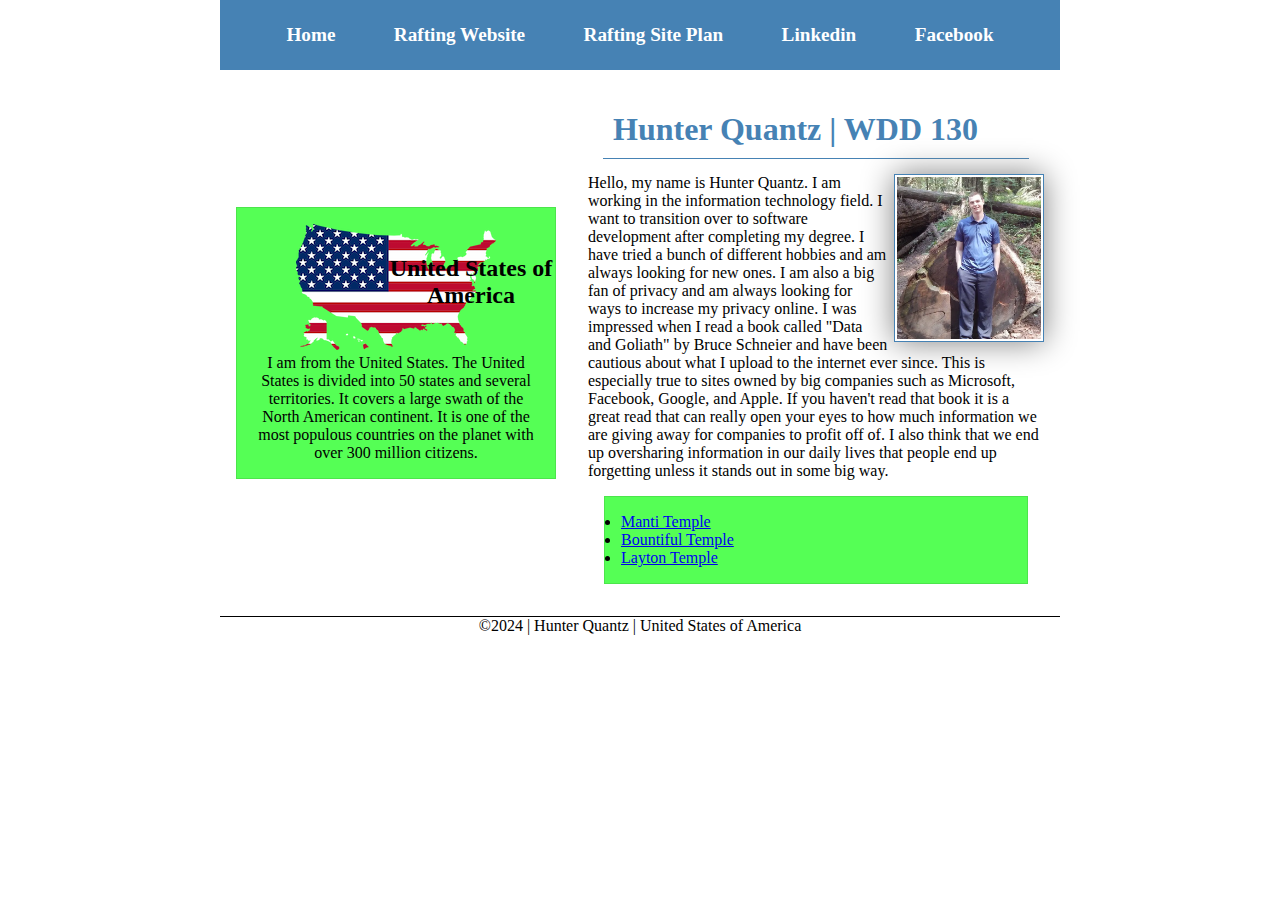
<file: index.html>
<!DOCTYPE html>
<html lang="en-US">
  <head>
    <meta charset="utf-8">
    <meta name="viewport" content="width=device-width,initial-scale=1.0">
    <title>Hunter Quantz WDD 130</title>
    <meta
      name="description"
      content="Hunter Quantz WDD130 A page to follow along with examples. It is to get the points necessary to acheive a passing grade.
      This description should contain enough information about the page. It also should convey that this is purely for practice and so fare
      would not be a good ePortfolio. "
    >
    <meta name="author" content="Hunter Quantz" >
    <link rel="stylesheet" href="styles/styles.css" >
  </head>
  <body>
    <header>
      <nav>
        <a href="#">Home</a>
        <a href="wwr/">Rafting Website</a>
        <a href="wwr/site-plan-rafting.html">Rafting Site Plan</a>
        <a href="https;//linkedin.com">Linkedin</a>
        <a href="https://facebook.com">Facebook</a>
      </nav>
    </header>
    <div class="grid">
      <main>
        <h1>Hunter Quantz | WDD 130</h1>
        <img
          src="images/profile.webp"
          alt="Hello, my name is Hunter Quantz"
          width="200"
        >
        <p>
          Hello, my name is Hunter Quantz. I am working in the information
          technology field. I want to transition over to software development
          after completing my degree. I have tried a bunch of different hobbies
          and am always looking for new ones. I am also a big fan of privacy and
          am always looking for ways to increase my privacy online. I was impressed
          when I read a book called "Data and Goliath" by Bruce Schneier and have
          been cautious about what I upload to the internet ever since. This is
          especially true to sites owned by big companies such as Microsoft, Facebook,
          Google, and Apple. If you haven't read that book it is a great read that
          can really open your eyes to how much information we are giving away for
          companies to profit off of. I also think that we end up oversharing
          information in our daily lives that people end up forgetting unless it
          stands out in some big way.
        </p>
        <ul class="box">
          <li><a href="https://www.churchofjesuschrist.org/temples/details/manti-utah-temple?lang=eng" target="_blank">Manti Temple</a></li>
          <li><a href="https://www.churchofjesuschrist.org/temples/details/bountiful-utah-temple?lang=eng" target="_blank">Bountiful Temple</a></li>
          <li><a href="https://www.churchofjesuschrist.org/temples/details/layton-utah-temple?lang=eng" target="_blank">Layton Temple</a></li>
        </ul>
      </main>
      <aside class="box">
        <h2>United States of America</h2>
        <img
          src="./images/america.png"
          alt="United States outline with flag coloring"
        >
        <p>
          I am from the United States. The United States is divided into 50 states
          and several territories. It covers a large swath of the North American
          continent. It is one of the most populous countries on the planet with
          over 300 million citizens.
        </p>
      </aside>
    </div>
    <footer>
      <p>&copy;2024 | Hunter Quantz | United States of America</p>
    </footer>
  </body>
  <!-- Last modified 24 Jan, 2024 -->
</html>
</file>
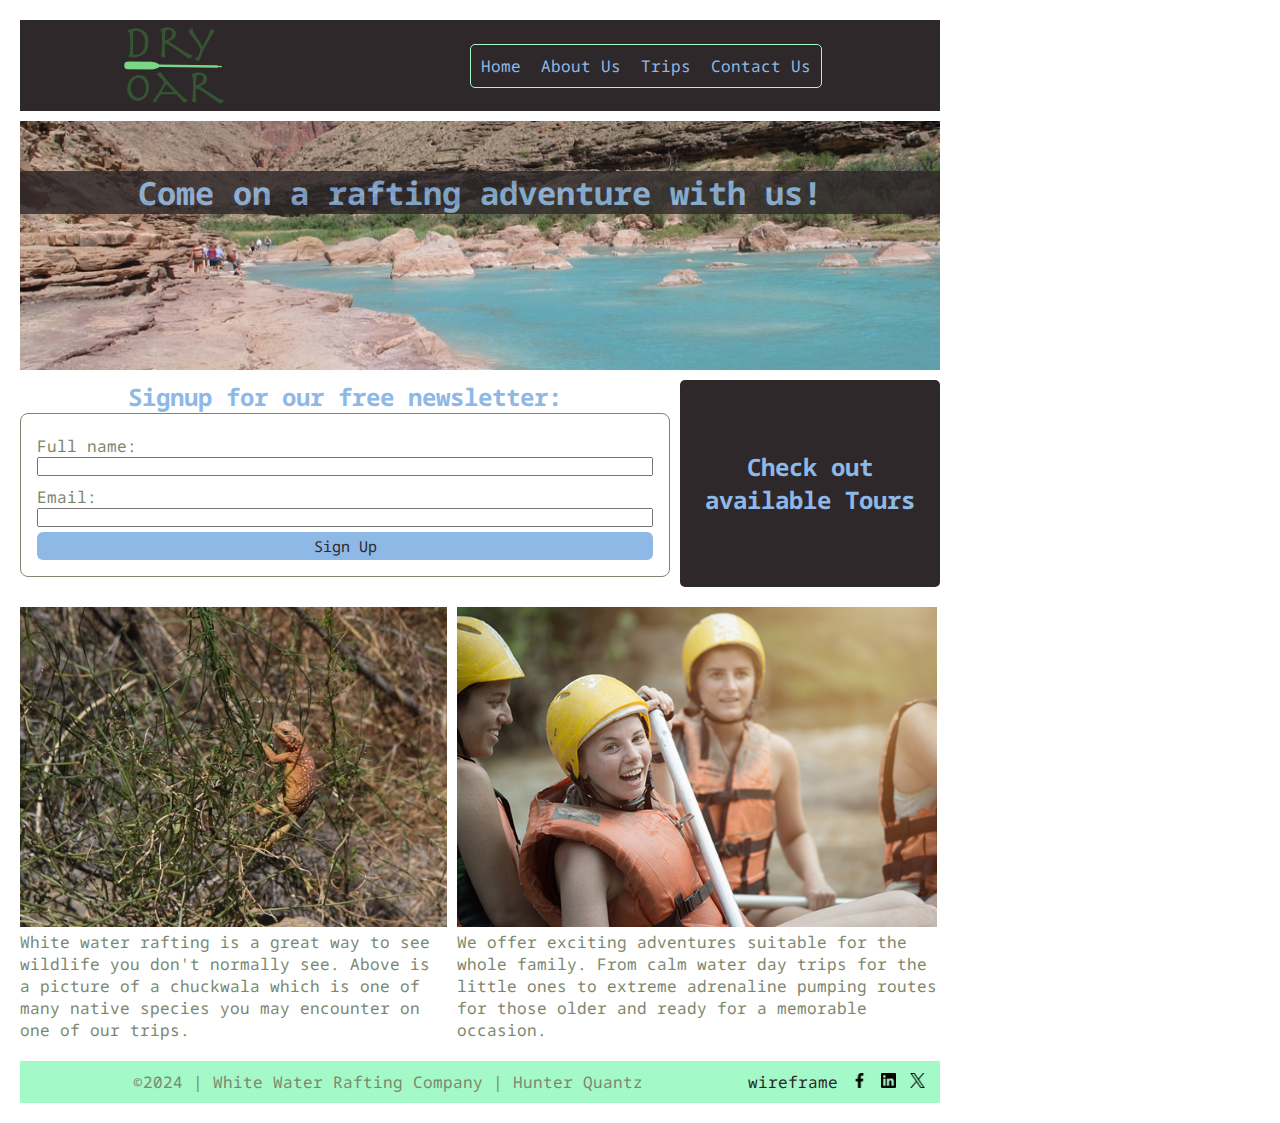
<file: wwr/index.html>
<!DOCTYPE html>
<html lang="en-US">
  <head>
    <meta charset="utf-8">
    <meta name="viewport" content="width=device-width,initial-scale=1.0">
    <title>Trips | White Water Rafting company</title>
    <meta name="description" content="This page is so that users can view the
      trips offered by the company. It will allow them to navigate to a page to
      reserve a trip.">
     <meta name="author" content="Hunter Quantz">
     <link rel="stylesheet" href="styles/rafting.css">
  </head>
  <body>
    <header>
      <img src="images/logo.png" alt="Rafting Site Logo">
      <nav>
        <ul class="navigation">
          <li><a href="index.html">Home</a></li>
          <li><a href="about.html">About Us</a></li>
          <li><a href="trips.html">Trips</a></li>
          <li><a href="contact.html">Contact Us</a></li>
        </ul>
      </nav>
    </header>
    <main>
      <div class="hero">
        <img src="images/littlecolorado-wide.jpg" alt="Little Colorado">
        <h1>Come on a rafting adventure with us!</h1>
      </div>
      <div class="news-and-call">
        <div class="newsletter">
          <h2>Signup for our free newsletter:</h2>
          <form class="newsletter-signup">
            <div class="name">
              <label for="name">Full name:</label>
              <input type="text" name="name" id="name">
            </div>
            <div class="email">
              <label for="email">Email:</label>
              <input type="email" name="email" id="email">
            </div>
            <button type="submit" name="submit">Sign Up</button>
          </form>
        </div>
        <div class="reservation">
            <a href="trips.html"><h2 class="visit">Check out available Tours</h2></a>
        </div>
      </div>
      <div class="features">
        <figure>
          <img src="images/chuckwalla1.jpg" alt="Chuckwala">
          <figcaption>White water rafting is a great way to see wildlife you don't
          normally see. Above is a picture of a chuckwala which is one of many native
         species you may encounter on one of our trips.</figcaption>
        </figure>
        <figure>
            <img src="images/rafting21_600.png" alt="Rafting group">
            <figcaption>We offer exciting adventures suitable for the whole family.
            From calm water day trips for the little ones to extreme adrenaline
          pumping routes for those older and ready for a memorable occasion.</figcaption>
        </figure>
      </div>
    </main>
    <footer>
      <p>&copy;2024 | White Water Rafting Company | Hunter Quantz</p>
      <div>
        <a href="https://app.moqups.com/iK8hiisKk5EWB1rsXzDMEu3PHWJ8lGB0/view/page/ae9b184f7">wireframe</a>
        <a href="facebook.com"><img src="images/facebook-logo.png" alt="Facebook Logo"></a>
        <a href="linkedin.com"><img src="images/linkedin-logo.png" alt="Linkedin Logo"></a>
        <a href="x.com"><img src="images/x-logo.png" alt="x logo"></a>
      </div>
      <div class="offerings">

      </div>
    </footer>
  </body>
</html>
</file>
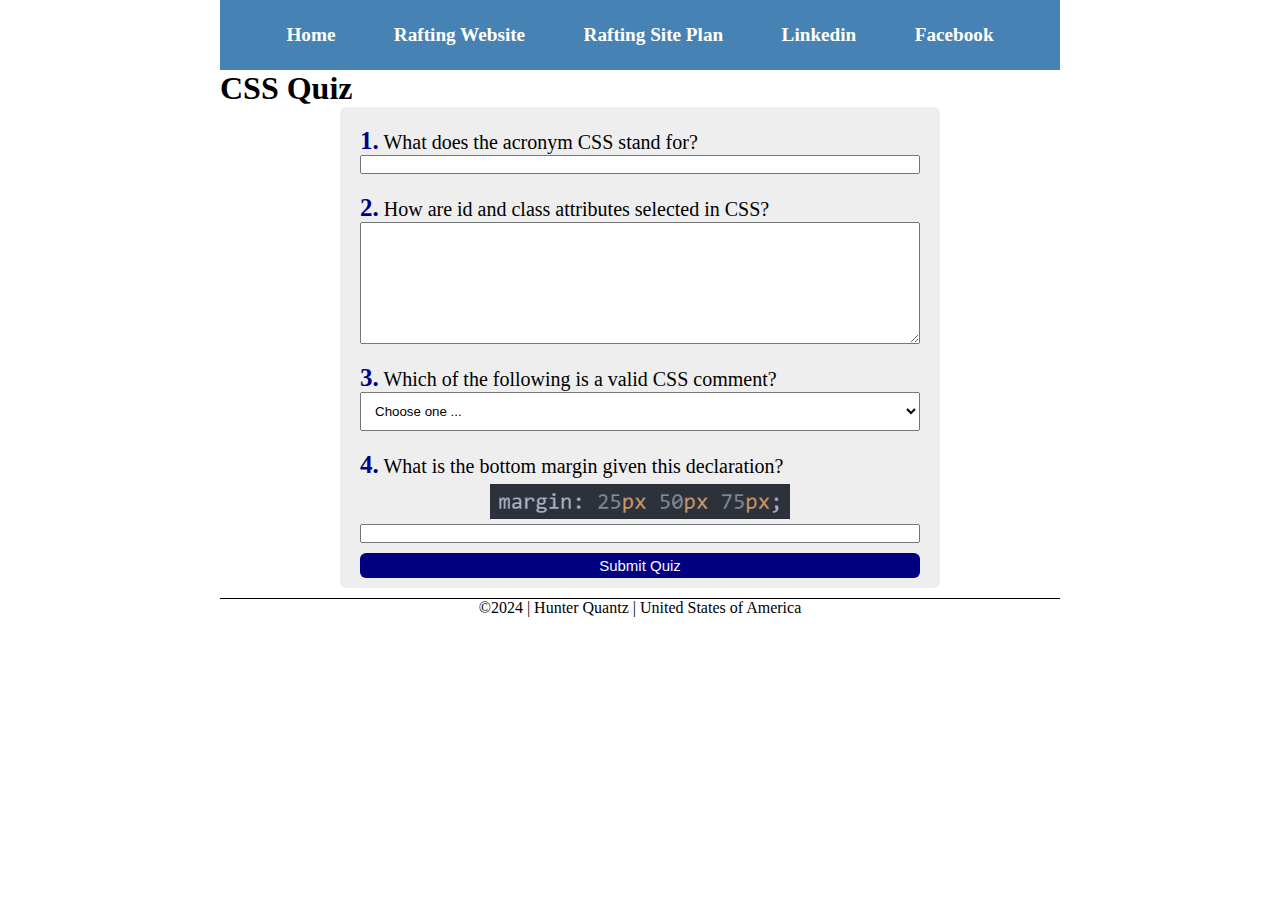
<file: quiz.html>
<!DOCTYPE html>
<html lang="en-US" dir="ltr">
  <head>
    <meta charset="utf-8">
    <meta name="viewport" content="width=device-width,initial-scale=1.0">
    <title>Quiz Form | Hunter Quantz</title>
    <meta name="description" content="This is for a week three assignment. It is
     laied out in a structure provided by the instructor. The instructor also
     provided layout information and guidance on CSS. This page strives to follow
     that as quickly as possible. It welcomes feedback regarding any ways it can
     improve to better follow what the instructor expects of it.">
     <meta name="author" content="Hunter Quantz">
     <link rel="stylesheet" href="styles/quiz.css">
  </head>
  <body>
    <header>
      <nav>
        <a href="index.html">Home</a>
        <a href="wwr/">Rafting Website</a>
        <a href="wwr/site-plan-rafting.html">Rafting Site Plan</a>
        <a href="https;//linkedin.com">Linkedin</a>
        <a href="https://facebook.com">Facebook</a>
      </nav>
    </header>
    <main>
      <h1>CSS Quiz</h1>
      <form>
          <div class="q1">
            <label for="q1"><strong>1.</strong> What does the acronym CSS stand for?</label>
            <input type="text" name="q1" id="q1">
          </div>
          <div class="q2">
            <label for="q2"><strong>2.</strong> How are id and class attributes selected in CSS?</label>
            <textarea name="q2" rows="8" id="q2"></textarea>
          </div>
          <div class="q3">
            <label for="q3"><strong>3.</strong> Which of the following is a valid CSS comment?</label>
            <select class="q3" name="q3" id="q3">
                <option value="" selected disabled>Choose one ...</option>
                <option value="Python Comment"># This is a comment</option>
                <option value="x86 Assembly Comment">; This is a comment</option>
                <option value="CSS Comment">/* This is a comment */</option>
            </select>
          </div>
          <div class="q4">
            <label for="q4"><strong>4.</strong> What is the bottom margin given this declaration?</label>
            <img src="images/quiz-image.png" alt="margin: 25px 50px 75px;">
            <input type="number" name="q4" id="q4">
          </div>
          <div class="button">
            <button type="submit" name="button">Submit Quiz</button>
          </div>
      </form>
    </main>
      <footer>
        <p>&copy;2024 | Hunter Quantz | United States of America</p>
      </footer>
  </body>
</html>
</file>
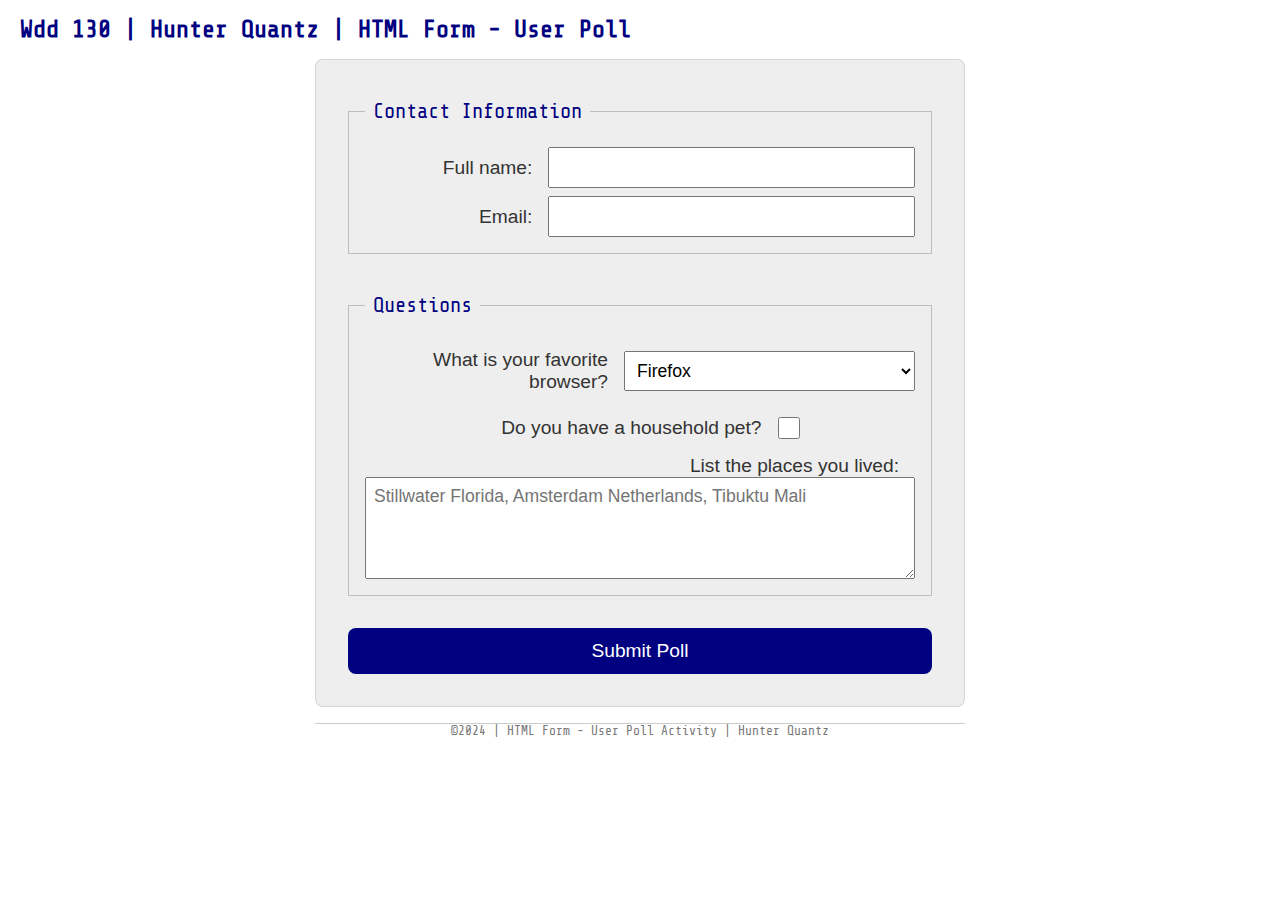
<file: week05/poll-form.html>
<!DOCTYPE html>
<html lang="en-US" dir="ltr">
  <head>
    <meta charset="utf-8">
    <meta name="viewport" content="width=device-width, initial-scale=1">
    <title>WDD 150 | HTML Form - User Poll</title>
    <link rel="stylesheet" href="styles/poll-form.css">
  </head>
  <body>
    <header>
      <h1>Wdd 130 | Hunter Quantz | HTML Form - User Poll</h1>
    </header>
    <main>
      <form>
        <fieldset>
          <legend>Contact Information</legend>
          <div class="form-item column2">
            <label for="fullname">Full name:</label>
            <input type="text" name="fullname" id="fullname">
          </div>
          <div class="form-item column2">
            <label for="useremail">Email:</label>
            <input type="email" name="useremail" id="useremail">
          </div>
        </fieldset>
        <fieldset>
          <legend>Questions</legend>
          <div class="form-item column1">
            <label for="browser">What is your favorite browser?</label>
            <select class="browser" id="browser" name="browser">
              <option value="Firefox">Firefox</option>
              <option value="Waterfox">Waterfox</option>
              <option value="Internet Explorer">Internet Explorer</option>
              <option value="Chromium-based">Some Chromium based browser</option>
            </select>
          </div>
          <div class="form-item column1">
            <label for="pet">Do you have a household pet?</label>
            <input type="checkbox" name="pet" id="pet">
          </div>
          <div class="form-item">
            <label for="feedback">List the places you lived:</label>
            <textarea name="feedback" rows="4" id="feedback" placeholder="Stillwater Florida, Amsterdam Netherlands, Tibuktu Mali"></textarea>
          </div>
        </fieldset>
        <button type="submit" name="submit">Submit Poll</button>
      </form>
    </main>
    <footer>
      <p>&copy;2024 | HTML Form - User Poll Activity | Hunter Quantz</p>
    </footer>
  </body>
</html>
</file>
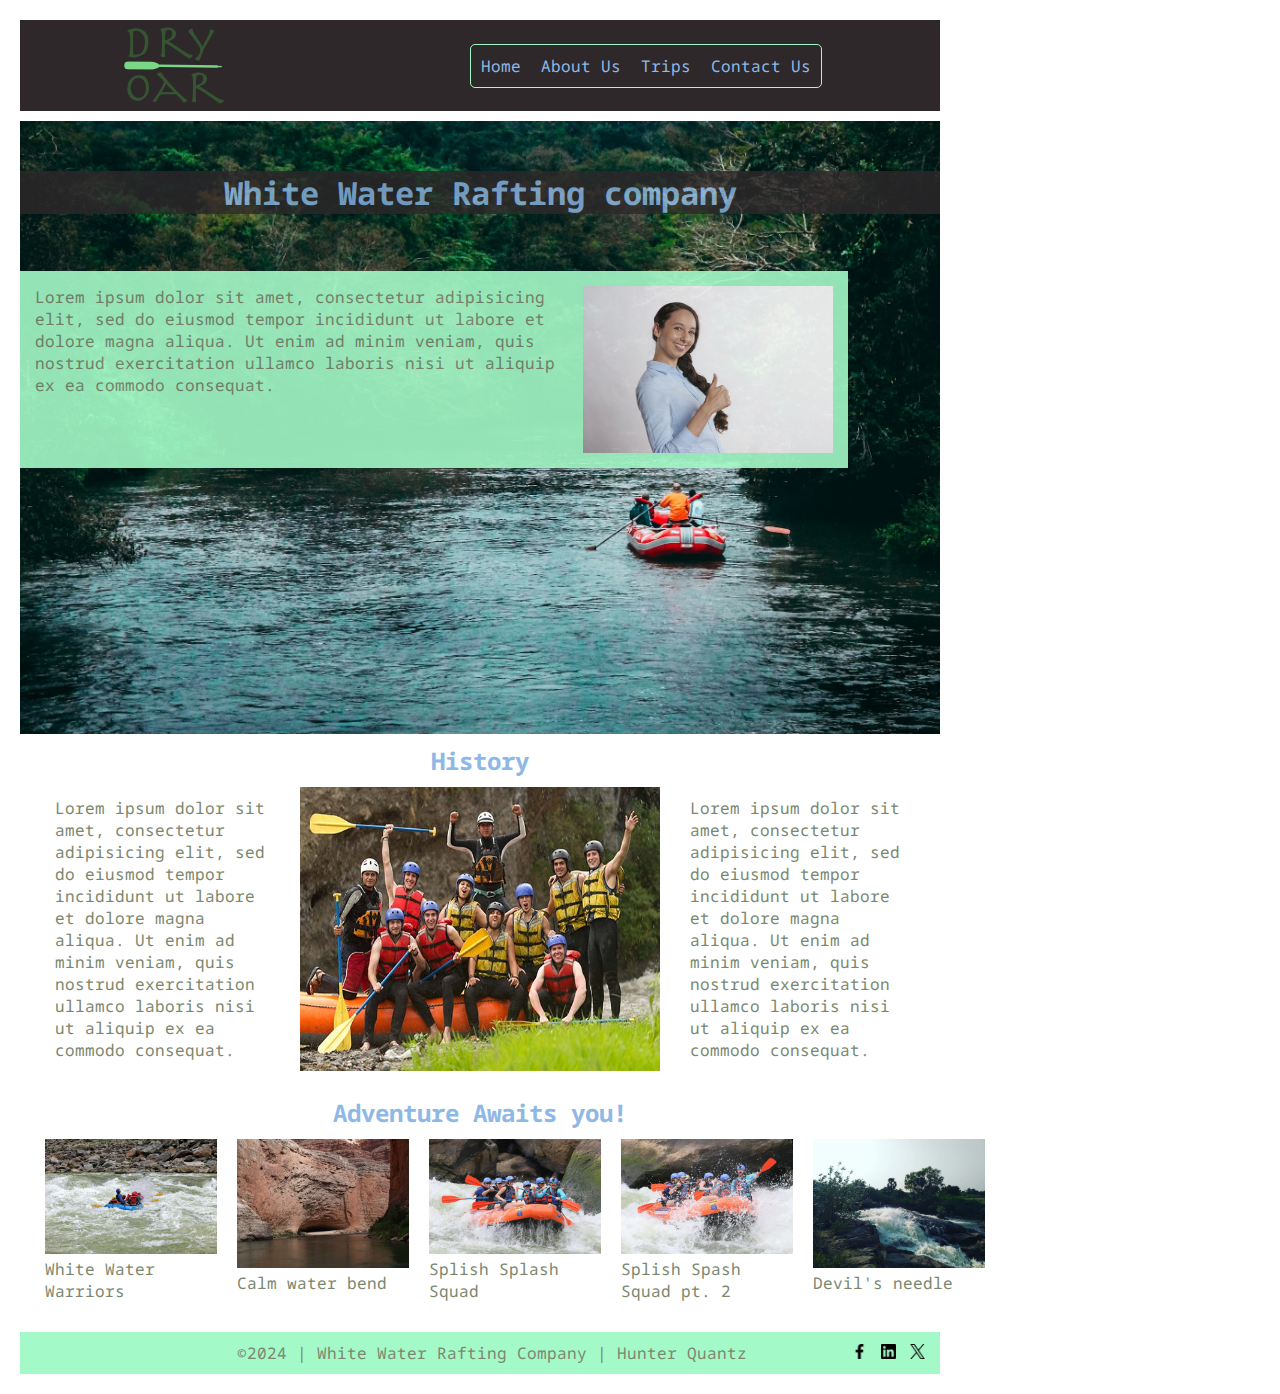
<file: wwr/about.html>
<!DOCTYPE html>
<html lang="en-US">
  <head>
    <meta charset="utf-8">
    <meta name="viewport" content="width=device-width,initial-scale=1.0">
    <title>About Us | White Water Rafting company</title>
    <meta name="description" content="This is for a week three assignment. It is
     laied out in a structure provided by the instructor. The instructor also
     provided layout information and guidance on CSS. This page strives to follow
     that as quickly as possible. It welcomes feedback regarding any ways it can
     improve to better follow what the instructor expects of it.">
     <meta name="author" content="Hunter Quantz">
     <link rel="stylesheet" href="styles/rafting.css">
  </head>
  <body>
    <header>
      <img src="images/logo.png" alt="Rafting Site Logo">
      <nav>
        <ul class="navigation">
          <li><a href="index.html">Home</a></li>
          <li><a href="about.html">About Us</a></li>
          <li><a href="trips.html">Trips</a></li>
          <li><a href="contact.html">Contact Us</a></li>
        </ul>
      </nav>
    </header>
    <main>
      <div class="hero">
        <img src="images/hero-image.jpg" alt="Raft on calm water">
        <h1>White Water Rafting company</h1>
        <!-- Validator is giving a warning about not having a heading over the article but that is not specified in the instructions. -->
        <!-- The h1 acts as a heading but Validator does not accept it. -->
        <article>
          <img src="images/happy-employee.jpg" alt="A happy employee">
          <p>Lorem ipsum dolor sit amet, consectetur adipisicing elit, sed do eiusmod tempor incididunt ut labore et dolore magna aliqua. Ut enim ad minim veniam, quis nostrud exercitation ullamco laboris nisi ut aliquip ex ea commodo consequat.</p>
        </article>
      </div>
      <section class="history">
        <h2>History</h2>
        <div>
          <p>Lorem ipsum dolor sit amet, consectetur adipisicing elit, sed do eiusmod tempor incididunt ut labore et dolore magna aliqua. Ut enim ad minim veniam, quis nostrud exercitation ullamco laboris nisi ut aliquip ex ea commodo consequat.</p>
          <img src="images/rafting59_600.jpg" alt="A wihte water rafting group">
          <p>Lorem ipsum dolor sit amet, consectetur adipisicing elit, sed do eiusmod tempor incididunt ut labore et dolore magna aliqua. Ut enim ad minim veniam, quis nostrud exercitation ullamco laboris nisi ut aliquip ex ea commodo consequat.</p>
        </div>
      </section>
      <section class="adventure-pictures">
        <h2>Adventure Awaits you!</h2>
        <div>
          <figure>
            <img src="images/white-water-rafting-1.jpg" alt="Raft on rough water">
            <figcaption>White Water Warriors</figcaption>
          </figure>
          <figure>
            <img src="images/red-wall.jpg" alt="Calm water with red rocks">
            <figcaption>Calm water bend</figcaption>
          </figure>
          <figure>
            <img src="images/white-water-rafting-3.jpg" alt="White water rafting group from the front">
            <figcaption>Splish Splash Squad</figcaption>
          </figure>
          <figure>
            <img src="images/white-water-rafting-4.jpg" alt="White water rafting group in rapids">
            <figcaption>Splish Spash Squad pt. 2</figcaption>
          </figure>
          <figure>
            <img src="images/white-water-rafting-5.jpg" alt="White water rapids waterfall">
            <figcaption>Devil's needle</figcaption>
          </figure>
        </div>
      </section>
    </main>
    <footer>
      <p>&copy;2024 | White Water Rafting Company | Hunter Quantz</p>
      <div>
        <a href="facebook.com"><img src="images/facebook-logo.png" alt="Facebook Logo"></a>
        <a href="linkedin.com"><img src="images/linkedin-logo.png" alt="Linkedin Logo"></a>
        <a href="x.com"><img src="images/x-logo.png" alt="x logo"></a>
      </div>
    </footer>
  </body>
</html>
</file>
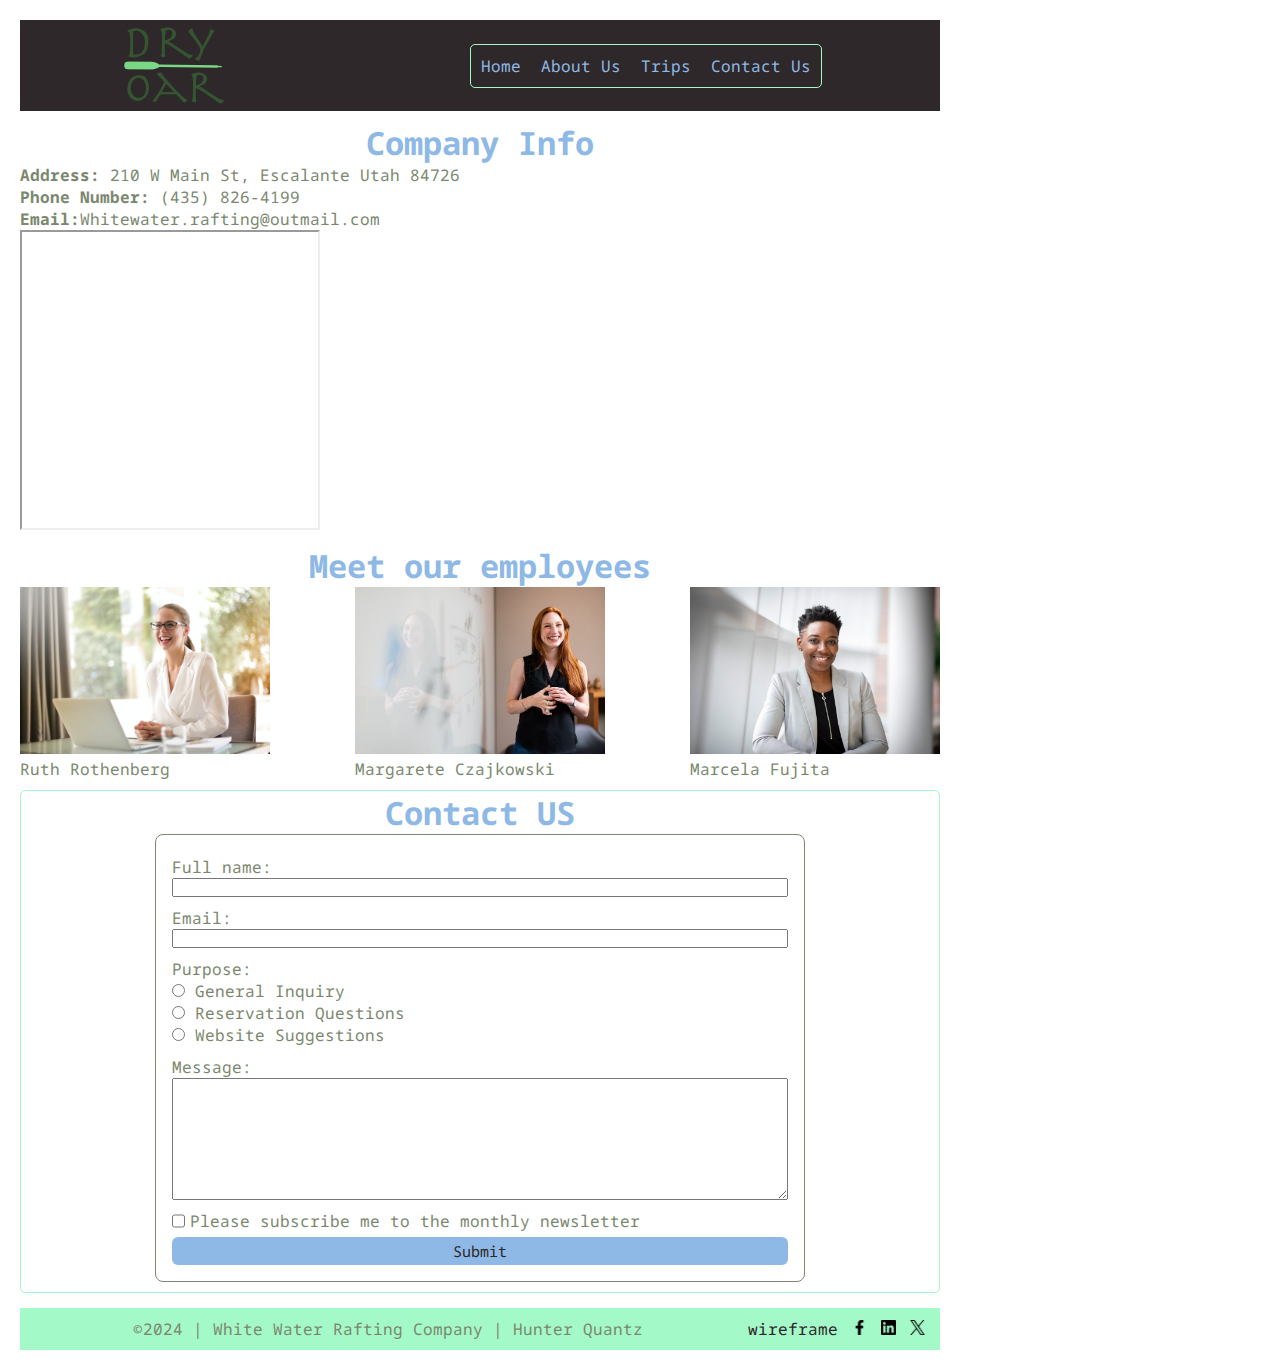
<file: wwr/contact.html>
<!DOCTYPE html>
<html lang="en-US">
  <head>
    <meta charset="utf-8">
    <meta name="viewport" content="width=device-width,initial-scale=1.0">
    <title>Contact Us | White Water Rafting company</title>
    <meta name="description" content="This page is so that users can contact us.
      It will allow them to submit suggestions for the web page as well as ask general
      inquiries and reservation specific questions.">
     <meta name="author" content="Hunter Quantz">
     <link rel="stylesheet" href="styles/rafting.css">
  </head>
  <body>
    <header>
      <img src="images/logo.png" alt="Rafting Site Logo">
      <nav>
        <ul class="navigation">
          <li><a href="index.html">Home</a></li>
          <li><a href="about.html">About Us</a></li>
          <li><a href="trips.html">Trips</a></li>
          <li><a href="contact.html">Contact Us</a></li>
        </ul>
      </nav>
    </header>
    <main>
      <div class="info">
        <h1>Company Info</h1>
        <p><strong>Address: </strong>210 W Main St, Escalante Utah 84726</p>
        <p><strong>Phone Number: </strong>(435) 826-4199</p>
        <p><strong>Email:</strong>Whitewater.rafting@outmail.com</p>
        <iframe src="https://www.google.com/maps/embed?pb=!1m18!1m12!1m3!1d2431.9373760788203!2d-111.60459255097693!3d37.77053119226001!2m3!1f0!2f0!3f0!3m2!1i1024!2i768!4f13.1!3m3!1m2!1s0x873591daeeba75ab%3A0xbc2417471204e290!2s210%20W%20Main%20St%2C%20Escalante%2C%20UT%2084726!5e0!3m2!1sen!2sus!4v1707583481489!5m2!1sen!2sus" width="300" height=300 allowfullscreen="" loading="lazy" referrerpolicy="no-referrer-when-downgrade"></iframe>
      </div>
      <div class="employees">
        <h1>Meet our employees</h1>
        <div class="employee-pictures">
          <figure>
            <img src="images/employee-1.jpg" alt="Picture of Ruth Rothenberg">
            <figcaption>Ruth Rothenberg</figcaption>
          </figure>
          <figure>
            <img src="images/employee-2.jpg" alt="Picture of Margarete Czajkowski">
            <figcaption>Margarete Czajkowski</figcaption>
          </figure>
          <figure>
            <img src="images/employee-3.jpg" alt="Picture of Marcela Fujita">
            <figcaption>Marcela Fujita</figcaption>
          </figure>
        </div>
      </div>
      <div class="contact-us">
        <h1>Contact US</h1>
          <form class="contact">
            <div class="name">
              <label for="name">Full name:</label>
              <input type="text" name="name" id="name">
            </div>
            <div class="email">
              <label for="email">Email:</label>
              <input type="email" name="email" id="email">
            </div>
            <div class="reason">
              <label>Purpose:</label>
              <div>
                <input type="radio" name="purpose" id="general-inquiry">
                <label for="general-inquiry">General Inquiry</label>
              </div>
              <div>
                <input type="radio" name="purpose" id="reservation-questions">
                <label for="reservation-questions">Reservation Questions</label>
              </div>
              <div>
                <input type="radio" name="purpose" id="website-suggestions">
                <label for="website-suggestions">Website Suggestions</label>
              </div>
            </div>
            <div class="message">
              <label for="message">Message:</label>
              <textarea name="message" rows="8" id="message"></textarea>
            </div>
            <div class="subscribe">
              <input type="checkbox" name="subscribe" id="subscribe">
              <label for="subscribe">Please subscribe me to the monthly newsletter</label>
            </div>
            <div class="button">
              <button type="submit" name="submit">Submit</button>
            </div>
          </form>
      </div>
    </main>
    <footer>
      <p>&copy;2024 | White Water Rafting Company | Hunter Quantz</p>
      <div>
        <a href="https://app.moqups.com/iK8hiisKk5EWB1rsXzDMEu3PHWJ8lGB0/view/page/ad64222d5">wireframe</a>
        <a href="facebook.com"><img src="images/facebook-logo.png" alt="Facebook Logo"></a>
        <a href="linkedin.com"><img src="images/linkedin-logo.png" alt="Linkedin Logo"></a>
        <a href="x.com"><img src="images/x-logo.png" alt="x logo"></a>
      </div>
    </footer>
  </body>
</html>
</file>
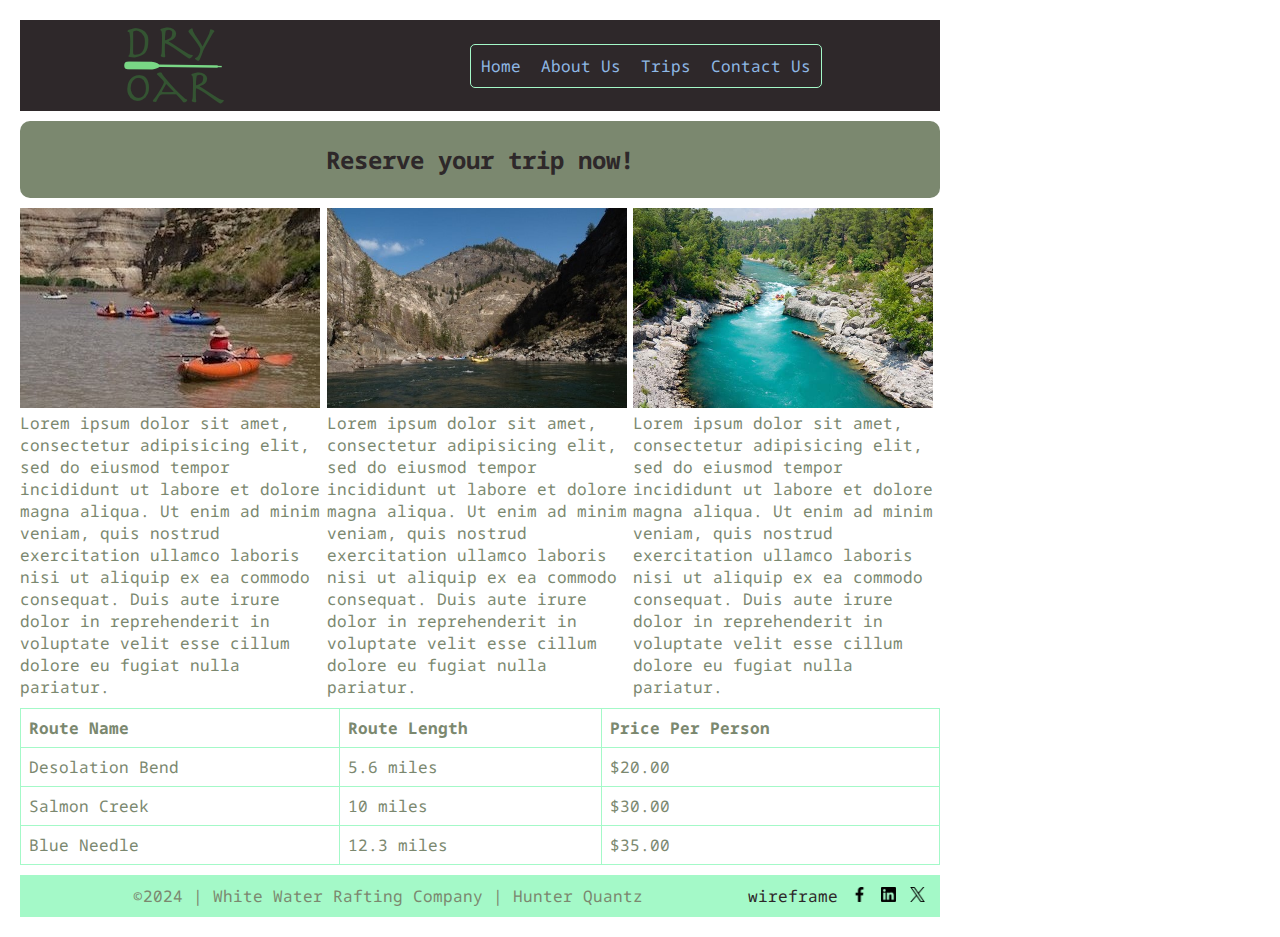
<file: wwr/trips.html>
<!DOCTYPE html>
<html lang="en-US">
  <head>
    <meta charset="utf-8">
    <meta name="viewport" content="width=device-width,initial-scale=1.0">
    <title>Trips | White Water Rafting company</title>
    <meta name="description" content="This page is so that users can view the
      trips offered by the company. It will allow them to navigate to a page to
      reserve a trip.">
     <meta name="author" content="Hunter Quantz">
     <link rel="stylesheet" href="styles/rafting.css">
  </head>
  <body>
    <header>
      <img src="images/logo.png" alt="Rafting Site Logo">
      <nav>
        <ul class="navigation">
          <li><a href="index.html">Home</a></li>
          <li><a href="about.html">About Us</a></li>
          <li><a href="trips.html">Trips</a></li>
          <li><a href="contact.html">Contact Us</a></li>
        </ul>
      </nav>
    </header>
    <main>
      <div class="reserve-trip">
        <a href="contact.html"><h2>Reserve your trip now!</h2></a>
      </div>
      <div class="trips">
        <figure>
            <img src="images/desolation-interest.jpg" alt="Desolation Bend">
            <figcaption>Lorem ipsum dolor sit amet, consectetur adipisicing elit, sed do eiusmod tempor incididunt ut labore et dolore magna aliqua. Ut enim ad minim veniam, quis nostrud exercitation ullamco laboris nisi ut aliquip ex ea commodo consequat. Duis aute irure dolor in reprehenderit in voluptate velit esse cillum dolore eu fugiat nulla pariatur.</figcaption>
        </figure>
        <figure>
          <img src="images/salmon-boats.jpg" alt="Salmon Creek">
          <figcaption>Lorem ipsum dolor sit amet, consectetur adipisicing elit, sed do eiusmod tempor incididunt ut labore et dolore magna aliqua. Ut enim ad minim veniam, quis nostrud exercitation ullamco laboris nisi ut aliquip ex ea commodo consequat. Duis aute irure dolor in reprehenderit in voluptate velit esse cillum dolore eu fugiat nulla pariatur.</figcaption>
        </figure>
        <figure>
          <img src="images/rafting58_600.jpg" alt="Blue Needle">
          <figcaption>Lorem ipsum dolor sit amet, consectetur adipisicing elit, sed do eiusmod tempor incididunt ut labore et dolore magna aliqua. Ut enim ad minim veniam, quis nostrud exercitation ullamco laboris nisi ut aliquip ex ea commodo consequat. Duis aute irure dolor in reprehenderit in voluptate velit esse cillum dolore eu fugiat nulla pariatur.</figcaption>
        </figure>
      </div>
      <div class="table">
        <table>
          <tr>
            <th>Route Name</th>
            <th>Route Length</th>
            <th>Price Per Person</th>
          </tr>
          <tr>
            <td>Desolation Bend</td>
            <td>5.6 miles</td>
            <td>$20.00</td>
          </tr>
          <tr>
            <td>Salmon Creek</td>
            <td>10 miles</td>
            <td>$30.00</td>
          </tr>
          <tr>
            <td>Blue Needle</td>
            <td>12.3 miles</td>
            <td>$35.00</td>
          </tr>
        </table>
      </div>
    </main>
    <footer>
      <p>&copy;2024 | White Water Rafting Company | Hunter Quantz</p>
      <div>
        <a href="https://app.moqups.com/iK8hiisKk5EWB1rsXzDMEu3PHWJ8lGB0/view/page/ae02e5e39">wireframe</a>
        <a href="facebook.com"><img src="images/facebook-logo.png" alt="Facebook Logo"></a>
        <a href="linkedin.com"><img src="images/linkedin-logo.png" alt="Linkedin Logo"></a>
        <a href="x.com"><img src="images/x-logo.png" alt="x logo"></a>
      </div>
    </footer>
  </body>
</html>
</file>
<file: styles/styles.css>
*{
  margin: 0;
  padding: 0;
  box-sizing: border-box;
}

nav {
  background-color: steelblue;
  padding: 1rem;
  display: flex;
  justify-content: space-evenly;
  align-items: center;
}

nav a {
  color: white;
  display: block;
  padding: 0.5rem;
  text-decoration: none;
  font-size: 1.2rem;
  font-weight: 700;
}

h1 {
  color: steelblue;
  border-bottom: 1px solid steelblue;
  padding: 10px;
  margin: 15px;
}

main img {
  width: 150px;
  height: auto;
  border: 1px solid steelblue;
  padding: 2px;
  box-shadow: 0 0 30px gray;
}

p {
  padding: 0;
}

main {
  grid-column: 2/3;
  margin: 1rem;
}

main img {
  margin-left: 5px;
  float: right;
}

aside {
  width: 20rem;
  text-align: center;
  position: relative;
  grid-column: 1/2;
  grid-row: 1/2;
}

aside h2 {
  position: absolute;
  top: 47px;
  left: 150px
}

aside img {
  width: 200px;
  height: auto;
}

footer {
  margin-top: 15px;
  border-top: 1px solid #000;
  text-align: center;
}

header, .grid, footer {
  max-width: 840px;
  margin: 0 auto;
}

/* Class Selectors */
.box{
  margin: 1rem;
  border: 1px solid rgba(0,0,0,.1);
  padding: 1rem;
  background-color: #5f5;
  color: #000;
}

.grid{
  display: grid;
  align-items: center;
}
</file>
<file: wwr/styles/rafting.css>
@import url('https://fonts.googleapis.com/css2?family=Noto+Sans+Mono&display=swap');

:root {
  --primary-color: #8eb8e5;
  --secondary-color: #7b886f;
  --accent1-color: #2e282a;
  --accent2-color: #a4f9c8;

  --heading-font: 'Noto Sans Mono', Courier, monospace;
  --paragraph-font: 'Noto Sans Mono', Courier, monospace;

  --nav-background-color: #8eb8e5;
  /* nav-link-color and nav-hover-color are identical due to contrast concerns */
  --nav-link-color: #2e282a;
  --nav-hover-link-color: #2e282a;
  --nav-hover-background-color: #a4f9c8;
}

*{
  margin: 0;
  padding: 0;
  box-sizing: border-box;
}

body {
  max-width: 960px;
  padding: 20px
}

h1, h2, h3, h4, h5, h6 {
  font-family: var(--heading-font);
  color: var(--primary-color);
  text-align: center;

}

p, figcaption, form, button, th, td {
  font-family: var(--paragraph-font);
  color:var(--secondary-color)
}

img {
  max-width: 960px;
  height: auto;
}

a {
  text-decoration: none;
  color: var(--primary-color);
  margin: 5px;
  font-family: var(--paragraph-font)
}

a:hover{
  color: var(--nav-hover-link-color);
  background-color: var(--nav-hover-background-color);
  border-radius: 3px;
}

header {
  background-color: var(--accent1-color);
  display: grid;
  grid-template-columns: 450px 1fr 2fr;
  align-items: center;
}

form{
  width: 650px;
  margin: 0 auto;
  padding: 1rem;
  border: 1px solid var(--secondary-color);
  border-radius: 0.5rem;
  display: flex;
  flex-direction: column;
  margin-bottom: 10px;
}

button{
  width: 100%;
  background-color: var(--primary-color);
  border: none;
  border-radius: 6px;
  padding: 4px;
  font-size: 15px;
  color: var(--accent1-color);
}

header img{
  margin-left: 100px;
}

nav{
  text-align: right;
  width: auto;
}

section{
  margin-left: 15px;
  margin-right: 15px;
}

table{
  width: 920px;
  border: solid 1px var(--nav-hover-background-color);
  margin-bottom: 10px;
  margin-top: 10px;
  border-collapse: collapse;
}

td, th {
  border: 1px solid var(--nav-hover-background-color);
  text-align: left;
  padding: 8px;
}

footer {
  /* Footer background is a different color due to contrast concerns */
  background-color: var(--accent2-color);
  display: flex;
  flex-direction: row;
  justify-content: flex-end;
  padding: 10px;

}

footer p{
  margin-right: 100px;
}

footer a{
  color: var(--nav-link-color)
}

footer a:hover{
  color: var(--nav-hover-link-color);
  background-color: var(--nav-hover-background-color);
}

footer img{
  max-width: 15px;
  height: auto;
}

/* class selectors */

.hero{
  margin: 10px auto;
	position: relative;
}

.hero img{
  display: block;
  width: 100%;
  height: auto;
  object-fit: cover;
}

.hero h1 {
  position: absolute;
  top: 50px;
  background-color: var(--accent1-color);
  opacity: .8;
  width: 100%;
  text-align: center;
}

.hero article {
  position: absolute;
  top: 150px;
  width: 75%;
  background-color: var(--accent2-color);
  width: 90%;
  padding: 15px;
  opacity: .9;
}

.hero article img{
  max-width: 250px;
  height: auto;
  float: right;
}

.navigation{
  display: flex;
  list-style: none;
  border: solid 1px var(--accent2-color);
  border-radius: 5px;
}

.navigation li{
  flex: 1 1 100%;
  white-space: nowrap;
}

.navigation a{
  display: block;
  padding: 5px;
  text-decoration: none;
}

.navigation a:hover{
  text-decoration: underline;
}

.history{
  margin-bottom: 15px;
  display: flex;
  flex-direction: column;
}

.history div{
  display: flex;
  flex-direction: row;
}

.history p{
  padding: 20px;
}

.history img{
  max-width: 360px;
  height: auto;
  margin: 10px;
}

.adventure-pictures{
  display: flex;
  flex-direction: column;
  margin-bottom: 20px;
}

.adventure-pictures div{
  display: flex;
  flex-direction: row;
}

.adventure-pictures figure{
  margin: 10px;
}

.adventure-pictures img{
  max-width: 172px;
  height: auto;
}

.info{
  margin-top: 10px;
  margin-bottom: 10px;
}

.employees{
  display:flex;
  flex-direction: column;
  margin-bottom: 10px;
}

.employee-pictures{
  display: flex;
  flex-direction: row;
  align-items: end;
  justify-content: space-between;
}
.employees img{
  max-width: 250px;
  height: auto;
}

.contact-us{
  border: 1px solid var(--accent2-color);
  border-radius: 5px;
  margin: 5px auto 15px;
}

.name, .email, .reason, .message{
  margin-top: 5px;
  margin-bottom: 5px;
  display: flex;
  flex-direction: column;
}

.subscribe{
  margin-top: 5px;
  margin-bottom: 5px;
  display: flex;
}

.subscribe label{
  margin-left: 5px;
}

.news-and-call{
  display: flex;
  flex-direction: row;
}

.reservation{
  background-color: var(--accent1-color);
  border-radius: 5px;
  margin-left: 10px;
  display: flex;
  align-items: center;
}

.reservation a:hover{
  background-color: var(--secondary-color);
  height: 100%;
  width: 100%;
  display: flex;
  align-items: center;
}

.features{
  margin: 20px 0px 20px;
  display: grid;
  grid-template-columns: auto auto auto;
  gap: 10px;
}

.features img{
  width: auto;
  height: 320px;
}

.reserve-trip{
  margin-top: 10px;
  margin-bottom: 10px;
  text-align: center;
  background-color: var(--secondary-color);
  border-radius:10px;
}

.reserve-trip h2{
  color: var(--accent1-color);
}

.reserve-trip a:hover{
  text-decoration: underline var(--accent1-color);
}

.trips{
  display: flex;
}

.trips img{
  width: 300px;
  height: auto;
}
</file>
<file: styles/quiz.css>
*{
  margin: 0;
  padding: 0;
  box-sizing: border-box;
}

nav {
  background-color: steelblue;
  padding: 1rem;
  display: flex;
  justify-content: space-evenly;
  align-items: center;
}

nav a {
  color: white;
  display: block;
  padding: 0.5rem;
  text-decoration: none;
  font-size: 1.2rem;
  font-weight: 700;
}

main{
  margin: 0 auto;
  margin-bottom: 10px;
  max-width: 840px;
}

form{
  background-color: #eeeeee;
  max-width: 600px;
  margin: 0 auto;
  border-radius: 6px;
  padding: 10px;
}

strong{
  color: #000086;
  font-size: 25px;
}

label{
  font-size: 20px;
}

button{
  width: 560px;
  background-color: #000080;
  color: #f9f8ff;
  border: none;
  border-radius: 6px;
  padding: 4px;
  font-size: 15px;
}

button:focus{
  background-color: #0000f0;
}

footer {
  margin-top: 15px;
  border-top: 1px solid #000;
  text-align: center;
}

header, footer {
  max-width: 840px;
  margin: 0 auto;
}


/* classes */

.q1, .q2, .q3, .q4{
  display: flex;
  flex-direction: column;
  padding: 10px
}

.q4 img{
  max-width: 300px;
  height: auto;
  margin: 5px auto 5px;
}

.button{
  display: flex;
  justify-content: center;
}
</file>
<file: week05/styles/poll-form.css>
@import url('https://fonts.googleapis.com/css2?family=Share+Tech+Mono&display=swap');

* {
  margin: 0;
  padding: 0;
  box-sizing: border-box;
}

body{
  font-family: "Share Tech Mono", Mono;
  font-size: 1.2rem;
  color: #333;
  background-color: #fff;
}

header{
  margin: 0;
  width: 650px;
}

h1{
  margin:1rem;
  font-size: 1.5rem;
  color: navy;
  text-align: center;
}

form{
  width: 650px;
  margin: 0 auto;
  padding: 1rem;
  border: 1px solid rgba(0, 0, 0, 0.1);
  border-radius: 0.5rem;
  background-color: #eee;
  display: grid;
}

fieldset{
  display: grid;
  grid-gap: .5rem;
  margin: 1rem;
  border: 1px solid rgba(0, 0, 0, 0.2);
  padding: 1rem;
}

legend{
  padding: 0.5rem;
  color: navy;
  font-size: 1.3rem;
}

label, input, button, select, textarea{
  font-family: Roboto, Arial, sans-serif;
}

label{
  text-align: right;
  padding-right: 1rem;
}

input, select, textarea{
  padding: 0.5rem;
  font-size:1.1rem;
}

input[type="checkbox"]{
  width: 22px;
  height: 22px;
  vertical-align: bottom;
}

button{
  margin: 1rem;
  background-color: navy;
  color: #fff;
  border: none;
  border-radius: .5rem;
  padding: .75rem;
  font-size: 1.2rem;
}

button:hover{
  background-color: darkgreen;
}

footer{
  margin: 1rem auto 0;
  width: 650px;
  text-align: center;
  font-size: 0.8rem;
  color: #777;
  border-top: 1px solid #ccc;
}

.form-item{
  display: grid;
  align-items: center;
}

.column1{
  grid-template-columns: 3fr 1fr;
  margin: 0.5rem 0;
}

.column2{
  grid-template-columns: 1fr 2fr;
}
</file>
